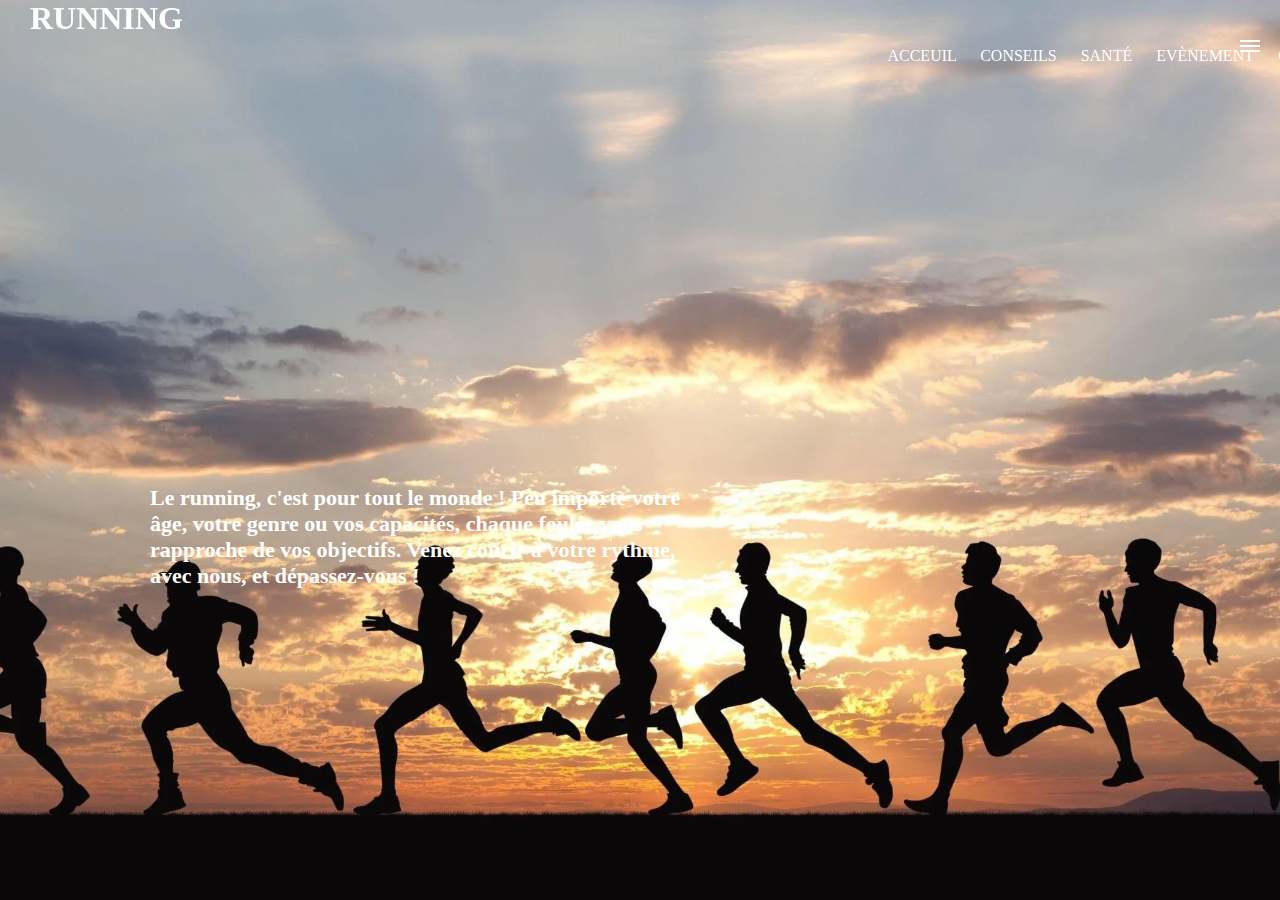
<file: app1/sitederunning/index.html>
<!-- https://docs.emmet.io/cheat-sheet/ -->
<!DOCTYPE html>
<html lang="en">
  <head>
    <meta charset="UTF-8" />
    <meta http-equiv="X-UA-Compatible" content="IE=edge" />
    <meta name="viewport" content="width=device-width, initial-scale=1.0" />
    <link rel="stylesheet" type="text/css" href="css/style.css">
    <title> Spacex </title>
  </head>
  <body>
    <div id="overlay"></div>
    
    <!-- Menu Pour Mobile -->
    <div id="mobile-menu" class="mobile-main-menu">
      <ul>
        <li><a href="#">Mission</a></li>
        <li><a href="#">Shop</a></li>
      </ul>
    </div>

    <!-- Header et Menu-->
    <header class="main-header">
      <div class="logo">
       <a href = index.html </a>
        <h1>RUNNING</h1>
      </div>
      <nav class="desktop-main-menu">
        <ul>
          <li><a href="index.html"> Acceuil </a></li>
          <li><a href="Apropos.html"> CONSEILS  </a></li>
          <li><a href="sante.html"> Santé </a></li>
          <li><a href="evenement.html">Evènement</a></li>
          <li><a href="course.html"> Courses </a></li>
        </ul>
      </nav>
    </header>

    <!-- Hamburger Menu -->
    <button id="menu-btn" class="hamburger" type="button">
      <span class="hamburger-top"></span>
      <span class="hamburger-middle"></span>
      <span class="hamburger-bottom"></span>
    </button>

    <!-- Section A -->
    <section class="section-a">
      <div class="section-inner">
        <h4>Le running, c'est pour tout le monde ! 
          Peu importe votre âge, votre genre ou vos capacités, chaque foulée vous rapproche de vos objectifs.
           Venez courir à votre rythme, avec nous, et dépassez-vous !</h4>
      </div>
    </section>


    <!--<footer>
    <div class="grid-item">
     <div class="footer-section-left">
     <P>Marathon</P>
     <img src="image/image6.jpg" alt="Homme">
     </div>
    </div>
    <div class="grid-item">
     <div class="footer-section-center">
     <p>Personnes âgées</p>
     <img src="image/image5.jpg" alt="Vieux">
     </div> 
    </div>
    <div class="grid-item">
     <div class="footer-section-right">
     <p>Paralympic</p>
     <img src="image/image4.jpeg" alt="handicapé">
     </div>
    </div>
    </footer>-->
  </body>
</html>
</file>
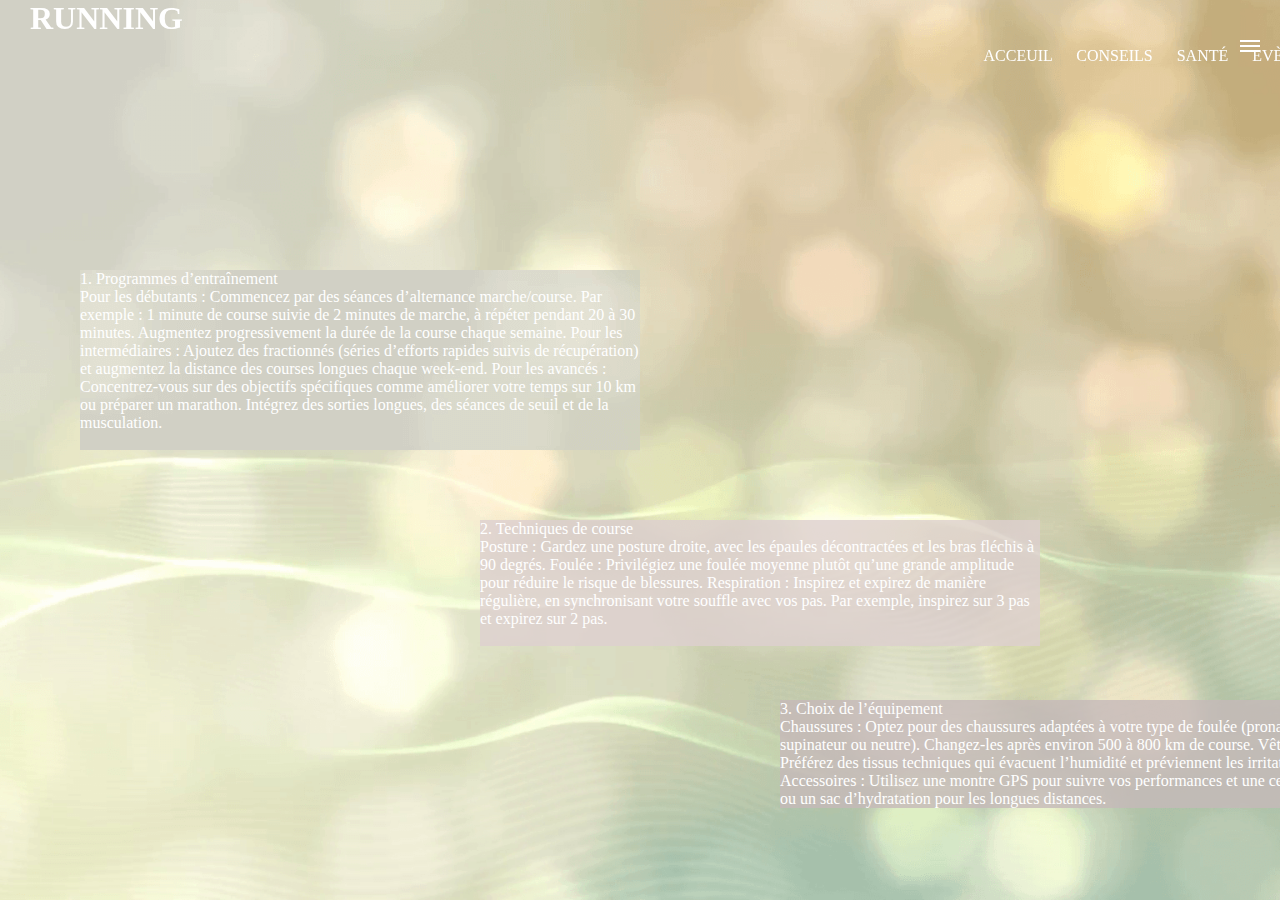
<file: app1/sitederunning/Apropos.html>
<!-- https://docs.emmet.io/cheat-sheet/ -->
<!DOCTYPE html>
<html lang="en">
  <head>
    <meta charset="UTF-8" />
    <meta http-equiv="X-UA-Compatible" content="IE=edge" />
    <meta name="viewport" content="width=device-width, initial-scale=1.0" />
    <link rel="stylesheet" type="text/css" href="css/style.css">
    <title> Spacex </title>
  </head>
  <body>
    <div id="overlay"></div>
    
    <!-- Menu Pour Mobile -->
    <div id="mobile-menu" class="mobile-main-menu">
      <ul>
        <li><a href="#">Mission</a></li>
        <li><a href="#">Shop</a></li>
      </ul>
    </div>

    <!-- Header et Menu-->
    <header class="main-header">
      <div class="logo">
       <a href = index.html </a>
        <h1>RUNNING</h1>
      </div>
      <nav class="desktop-main-menu">
        <ul>
          <li><a href="index.html"> Acceuil </a></li>
          <li><a href="Apropos.html"> CONSEILS  </a></li>
          <li><a href="sante.html"> Santé </a></li>
          <li><a href="evenement.html">Evènement</a></li>
        </ul>
      </nav>
    </header>

    <!-- Hamburger Menu -->
    <button id="menu-btn" class="hamburger" type="button">
      <span class="hamburger-top"></span>
      <span class="hamburger-middle"></span>
      <span class="hamburger-bottom"></span>
    </button>

    <!-- Section A -->
    <section class="section-a1">
      <div class="section-inner1">
        <div class="sect1"
        <h4>1. Programmes d’entraînement</h4><br>
          <p>Pour les débutants : Commencez par des séances d’alternance marche/course. Par exemple : 1 minute de course suivie de 2 minutes de marche, à répéter pendant 20 à 30 minutes. Augmentez progressivement la durée de la course chaque semaine.
            Pour les intermédiaires : Ajoutez des fractionnés (séries d’efforts rapides suivis de récupération) et augmentez la distance des courses longues chaque week-end.
            Pour les avancés : Concentrez-vous sur des objectifs spécifiques comme améliorer votre temps sur 10 km ou préparer un marathon. Intégrez des sorties longues, des séances de seuil et de la musculation.</p><br>
        </div>
        <div class="sect2"
        <h5>2. Techniques de course</h5><br>
            <p>Posture : Gardez une posture droite, avec les épaules décontractées et les bras fléchis à 90 degrés.
            Foulée : Privilégiez une foulée moyenne plutôt qu’une grande amplitude pour réduire le risque de blessures.
            Respiration : Inspirez et expirez de manière régulière, en synchronisant votre souffle avec vos pas. Par exemple, inspirez sur 3 pas et expirez sur 2 pas.</p><br>
        </div>
        <div class="sect3"
        <h6>3. Choix de l’équipement</h6><br>
            <p>Chaussures : Optez pour des chaussures adaptées à votre type de foulée (pronateur, supinateur ou neutre). Changez-les après environ 500 à 800 km de course.   
            Vêtements : Préférez des tissus techniques qui évacuent l’humidité et préviennent les irritations.
            Accessoires : Utilisez une montre GPS pour suivre vos performances et une ceinture ou un sac d’hydratation pour les longues distances.</p>
        </div>
      </div>
    </section>


    <!--<footer>
    <div class="grid-item">
     <div class="footer-section-left">
     <P>Marathon</P>
     <img src="image/image6.jpg" alt="Homme">
     </div>
    </div>
    <div class="grid-item">
     <div class="footer-section-center">
     <p>Personnes âgées</p>
     <img src="image/image5.jpg" alt="Vieux">
     </div> 
    </div>
    <div class="grid-item">
     <div class="footer-section-right">
     <p>Paralympic</p>
     <img src="image/image4.jpeg" alt="handicapé">
     </div>
    </div>
    </footer>-->
  </body>
</html>
</file>
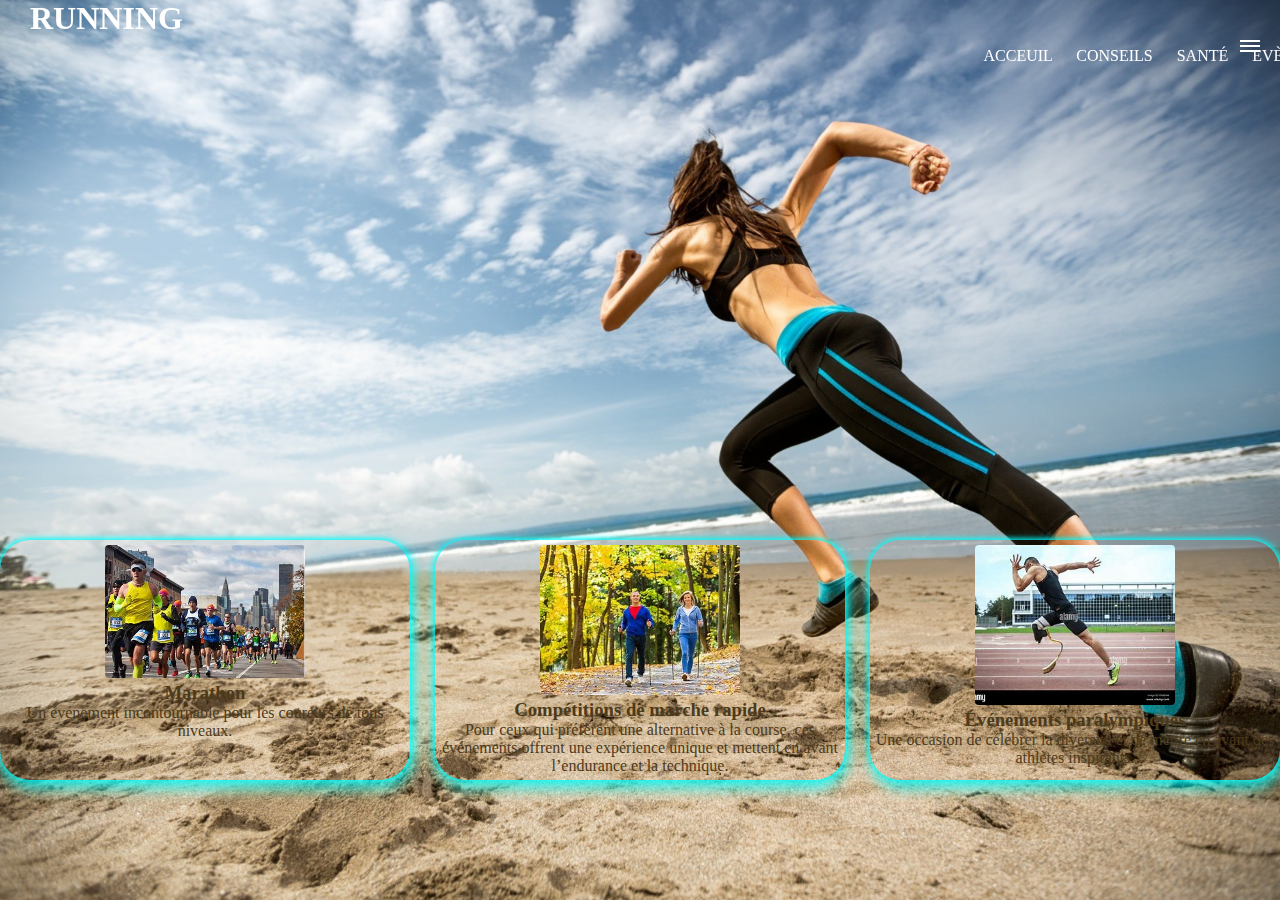
<file: app1/sitederunning/evenement.html>
<!-- https://docs.emmet.io/cheat-sheet/ -->
<!DOCTYPE html>
<html lang="en">
  <head>
    <meta charset="UTF-8" />
    <meta http-equiv="X-UA-Compatible" content="IE=edge" />
    <meta name="viewport" content="width=device-width, initial-scale=1.0" />
    <link rel="stylesheet" type="text/css" href="css/style.css">
    <title> Spacex </title>
  </head>
  <body>
    <div id="overlay"></div>
    
    <!-- Menu Pour Mobile -->
    <div id="mobile-menu" class="mobile-main-menu">
      <ul>
        <li><a href="#">Mission</a></li>
        <li><a href="#">Shop</a></li>
      </ul>
    </div>

    <!-- Header et Menu-->
    <header class="main-header">
      <div class="logo">
       <a href = index.html </a>
        <h1>RUNNING</h1>
      </div>
      <nav class="desktop-main-menu">
        <ul>
          <li><a href="index.html"> Acceuil </a></li>
          <li><a href="Apropos.html"> CONSEILS  </a></li>
          <li><a href="sante.html"> Santé </a></li>
          <li><a href="evenement.html">Evènement</a></li>
        </ul>
      </nav>
    </header>

    <!-- Hamburger Menu -->
    <button id="menu-btn" class="hamburger" type="button">
      <span class="hamburger-top"></span>
      <span class="hamburger-middle"></span>
      <span class="hamburger-bottom"></span>
    </button>

    <!-- Section A -->
    <section class="content">
        <div class="grid-container">
            <div class="grid-item">
                <img src="image/image2.jpeg" alt="Marathon">
                <h3>Marathon</h3>
                <p> Un événement incontournable pour les coureurs de tous niveaux.</p>
            </div>
            <div class="grid-item">
                <img src="image/image3.jpeg" alt="Compétitions de marche rapide">
                <h3>Compétitions de marche rapide</h3>
                <p>Pour ceux qui préfèrent une alternative à la course, ces événements offrent une expérience unique et mettent en avant l’endurance et la technique.</p>
            </div>
            <div class="grid-item">
                <img src="image/image4.jpeg" alt="Événements paralympiques">
                <h3>Événements paralympiques</h3>
                <p>Une occasion de célébrer la diversité et de mettre en avant des athlètes inspirants.</p>
            </div>
        </div>
    </section>


    <!--<footer>
    <div class="grid-item">
     <div class="footer-section-left">
     <P>Marathon</P>
     <img src="image/image6.jpg" alt="Homme">
     </div>
    </div>
    <div class="grid-item">
     <div class="footer-section-center">
     <p>Personnes âgées</p>
     <img src="image/image5.jpg" alt="Vieux">
     </div> 
    </div>
    <div class="grid-item">
     <div class="footer-section-right">
     <p>Paralympic</p>
     <img src="image/image4.jpeg" alt="handicapé">
     </div>
    </div>
    </footer>-->
  </body>
</html>
</file>
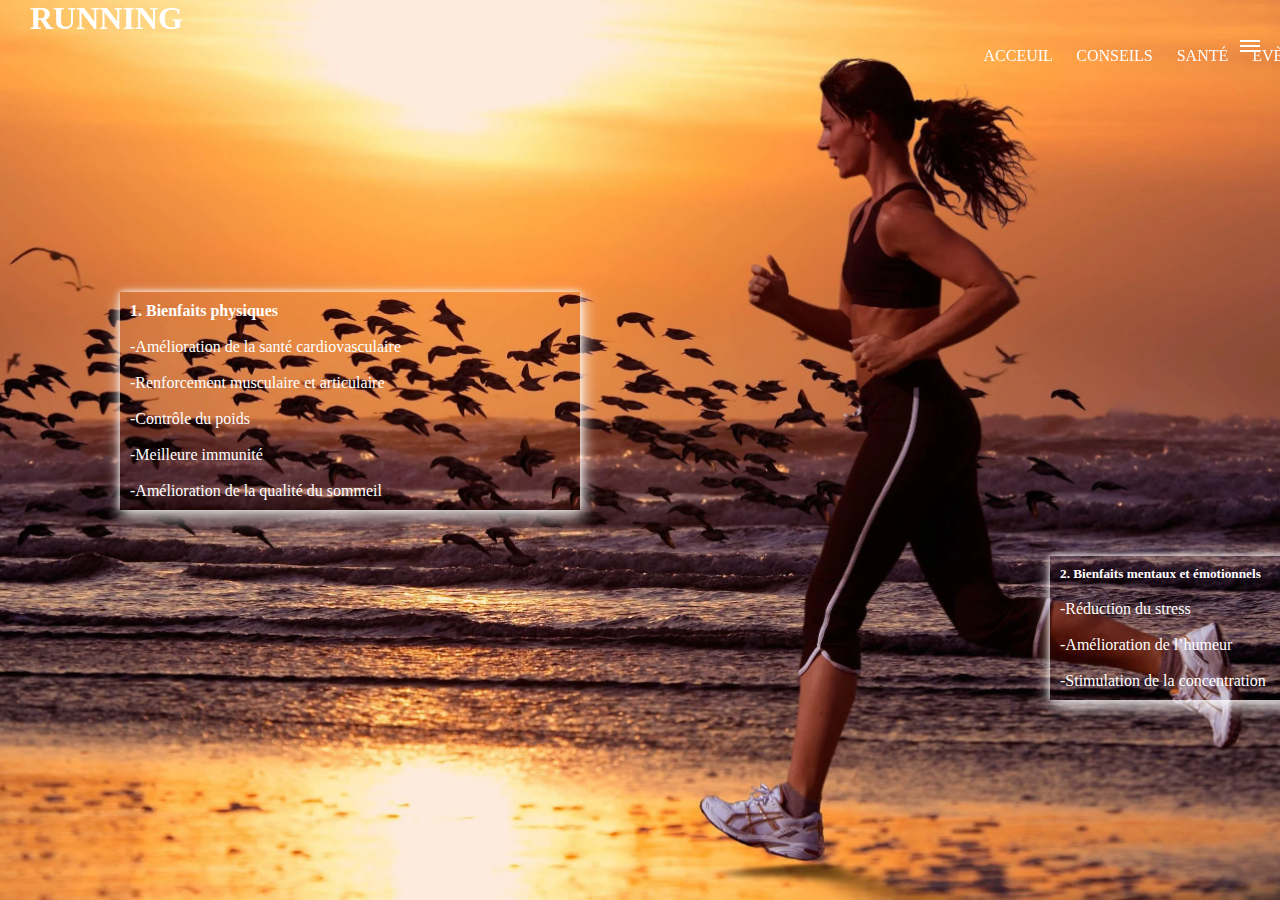
<file: app1/sitederunning/sante.html>
<!-- https://docs.emmet.io/cheat-sheet/ -->
<!DOCTYPE html>
<html lang="en">
  <head>
    <meta charset="UTF-8" />
    <meta http-equiv="X-UA-Compatible" content="IE=edge" />
    <meta name="viewport" content="width=device-width, initial-scale=1.0" />
    <link rel="stylesheet" type="text/css" href="css/style.css">
    <title> Spacex </title>
  </head>
  <body>
    <div id="overlay"></div>
    
    <!-- Menu Pour Mobile -->
    <div id="mobile-menu" class="mobile-main-menu">
      <ul>
        <li><a href="#">Mission</a></li>
        <li><a href="#">Shop</a></li>
      </ul>
    </div>

    <!-- Header et Menu-->
    <header class="main-header">
      <div class="logo">
       <a href = index.html </a>
        <h1>RUNNING</h1>
      </div>
      <nav class="desktop-main-menu">
        <ul>
          <li><a href="index.html"> Acceuil </a></li>
          <li><a href="Apropos.html"> CONSEILS  </a></li>
          <li><a href="sante.html"> Santé </a></li>
          <li><a href="evenement.html">Evènement</a></li>
        </ul>
      </nav>
    </header>

    <!-- Hamburger Menu -->
    <button id="menu-btn" class="hamburger" type="button">
      <span class="hamburger-top"></span>
      <span class="hamburger-middle"></span>
      <span class="hamburger-bottom"></span>
    </button>

    <!-- Section A -->
    <section class="section-a2">
      <div class="section-inner2">
        <div class="secti1">
        <h4>1. Bienfaits physiques</h4><br>
            <p>-Amélioration de la santé cardiovasculaire<br><br>
            -Renforcement musculaire et articulaire <br><br>
            -Contrôle du poids <br><br>
            -Meilleure immunité <br><br>
            -Amélioration de la qualité du sommeil</p>
        </div>
        <div class="secti2">
        <h5>2. Bienfaits mentaux et émotionnels</h5><br>
            <p>-Réduction du stress<br><br>
            -Amélioration de l’humeur <br><br>
            -Stimulation de la concentration </p>
        </div>
      </div>
    </section>


    <!--<footer>
    <div class="grid-item">
     <div class="footer-section-left">
     <P>Marathon</P>
     <img src="image/image6.jpg" alt="Homme">
     </div>
    </div>
    <div class="grid-item">
     <div class="footer-section-center">
     <p>Personnes âgées</p>
     <img src="image/image5.jpg" alt="Vieux">
     </div> 
    </div>
    <div class="grid-item">
     <div class="footer-section-right">
     <p>Paralympic</p>
     <img src="image/image4.jpeg" alt="handicapé">
     </div>
    </div>
    </footer>-->
  </body>
</html>
</file>
<file: app1/sitederunning/css/style.css>
@import url('https://fonts.googleapis.com/css2?family=Familjen+Grotesk:wght@400;600;700&display=swap');

*,
*::before,
*::after {
  margin: 0;
  padding: 0;
  box-sizing: border-box;
}

body {
  /* TODO 1 https://www.w3schools.com/cssref/pr_font_font-family.php */
  background: #000;
  /* TODO 2 https://www.w3schools.com/cssref/pr_text_color.php */
  background-color: #fff;
}

a {
  text-decoration: none;
  color: #fff;
}

ul {
  /* TODO 3 https://www.w3schools.com/cssref/pr_list-style-type.php */
}

/* Header/Navbar */
.main-header {
  position: fixed;
  top: 0;
  left: 0;
  width: 100%;
  z-index: 3;

  /* 
  Madani
  faire une vidéo d'explication sur flex et justify-contentles en utilisant W3school */
  /* TODO 4 https://www.w3schools.com/css/css3_flexbox.asp */
  /* TODO 5 https://www.w3schools.com/cssref/css3_pr_justify-content.php */

  align-items: center;
  text-transform: uppercase;
  height: 100px;
  padding: 0 30px;
}

/* Logo */
.logo {
    /* TODO 6 https://www.w3schools.com/cssref/pr_dim_width.php */
    height: auto; 
    color: cadetblue;
}

.logo img {
  display: block;
  width: 8%;
  height: auto;
}

/* Desktop Menu */
.desktop-main-menu {
  position: absolute;
  padding: 10px;
  text-align: right;
  margin: 30px;
  margin-top: auto;
  width: 700px;
  left: 650px;
}

.desktop-main-menu ul {
 /* TODO 7 https://www.w3schools.com/css/css3_flexbox.asp  */
}

.desktop-main-menu ul li {
  position: relative;
  margin-right: 20px;
  padding-bottom: 2px;
  text-align: center;
  list-style: none;
  display: inline;
}

/* Menu item bottom border */
.desktop-main-menu ul li a::after {
  content: '';
  position: absolute;
  bottom: 0;
  left: 0;
  width: 100%;
  height: 1px;
  background: #fff;
  transform: scaleX(0);
  transition: transform 0.6s cubic-bezier(0.19, 1, 0.22, 1);
  transform-origin: right center;
}

.desktop-main-menu ul li a:hover::after {
  transform: scaleX(1);
  transform-origin: left center;
  transition-duration: 0.4s;
}

/* Sections */
section {
  position: relative;
  height: 100vh;
  background-position: center center;
  background-repeat: no-repeat;
  background-size: cover;
   /* TODO 7 https://www.w3schools.com/cssref/pr_text_text-transform.php  */
}

.section-inner {
  position: absolute;
  bottom: 200px;
  left: 150px;
  max-width: 560px;
  color: #fff;
}

.section-inner1 {
  position: absolute;
  bottom: 450px;
  left: 80px;
  max-width: 560px;
  color: #ffffff;
  background-image: url(../image/wp2561096.webp);
}

.sect2{
  position: absolute;
  top: 250px;
  left: 400px;
  width: 560px;
  border-radius: 0px;
  background: rgba(221, 208, 208, 0.8);
}

.sect3{
  position: absolute;
  top: 430px;
  left: 700px;
  width: 560px;
  border-radius: 0px;
  background: rgba(198, 185, 185, 0.8);
}

.secti1 {
position: absolute;
box-shadow: 
  2px -1px 5px rgba(255, 255, 255, 0.4), 
  -2px -1px 5px rgba(255, 255, 255, 0.4), 
  4px 6px 15px rgba(255, 255, 255, 0.6), 
  -0px 6px 15px rgba(255, 255, 255, 0.6); 
bottom: 350px;
left: 80px;
width: 460px;
text-align: left;
color: #fff;
padding: 10px;
margin: 40px;
}

.secti2 {
  position: absolute;
  box-shadow: 
  2px -1px 5px rgba(255, 255, 255, 0.4), 
  -2px -1px 5px rgba(255, 255, 255, 0.4), 
  4px 6px 15px rgba(255, 255, 255, 0.6), 
  -0px 6px 15px rgba(255, 255, 255, 0.6);
  bottom: 200px;
  left: 1050px;
  width: 360px;
  color: #fff;
  padding: 10px;
}

.grid-container {
 display: grid;
 grid-template-columns: repeat(3, 1fr);
 gap: 25px;
 bottom: 120px;
 position: absolute;
}

.grid-item {
  box-shadow: 
  2px -1px 5px rgba(0, 255, 255, 0.6), 
  -2px -1px 5px rgba(0, 255, 255, 0.6), 
  4px 6px 15px rgba(0, 255, 255, 0.6), 
  -0px 6px 15px rgba(0, 255, 255, 0.6);
  padding: 20px;
  text-align: center;
  color: lightcoral;
  border-radius: 30px;
  width: 100%;

}

.grid-item:hover {
  color: cornsilk;
}
.section-inner h4 {
  font-size: 22px;
  margin-bottom: 111px;
  animation: fadeInUp 0.5s ease-in-out;
}


.section-inner a {
  animation: fadeInUp 0.5s ease-in-out 0.4s;
  animation-fill-mode: both; // Stop from showing at start
}

/* Background images */
.section-a {
  background-image: url('../image/photo.webp');
 /* TODO 8 https://www.w3schools.com/cssref/pr_background-image.php */
}

.section-a1 {
  background-image: url('../image/wp2561096.webp');

}

.section-a2 {
  background-image: url(../image/image7.webp);
}

.content {
  background-image: url(../image/33223.jpg);
}
.section-b {
  background-image: url('../img/section-d.webp');
}


.btn {
  position: relative;
  display: inline-block;
  cursor: pointer;
  text-align: center;
  min-width: 130px;
  padding: 15px 50px;
  margin-top: 10px;
  border: 2px solid #fff;
  text-transform: uppercase;
  font-weight: bold;
  overflow: hidden;
  z-index: 2;
}

.btn:hover span {
  color: #000;
}

.btn .hover {
  position: absolute;
  top: 0;
  left: 0;
  width: 100%;
  height: 100%;
  background-color: #fff;
  color: #000;
  z-index: -1;
  transform: translateY(100%);
  transition: transform 0.6s cubic-bezier(0.19, 1, 0.22, 1);
}

.btn:hover .hover {
  transform: translateY(0);
}


/* Footer */
footer {
  display: flex;
  position: relative;
  padding: 30px 0;
  justify-content: space-between;
  background-color: antiquewhite;
}


.grid-item {
  padding: 5px;
  text-align: center;
  color:#4c3a1b;
  border-radius: 30px;

}


.footer-section-right {
  float: right;
  width: 300px;
  height: 100px;
  object-fit: cover; 
}
.footer-section-left{
  float: left;
  width: 300px;
  height: 150px;
  object-fit: cover;
}
.footer-section-center {
  float: center;
  width: 300px;
  height: 150px;
  object-fit: cover;
  padding: 0px;
  margin: 0px;
}

.grid-item img {
  width: 50%;
  height: auto;
  border-radius: 4px;
}


footer ul {
  display: flex;
  justify-content: center;
  align-items: center;
  flex-wrap: wrap;
  border: 2px solid #aaa;
  padding: 5px;
  width: 500px;
  margin: 1px auto;
  background-color: #928b8b;
}

footer ul li {
  margin-right: 30px;
  color: #aaa;
  text-transform: uppercase;
  font-size: 13px;
  line-height: 2.5;
  list-style: none;
}

footer ul li a {
  color: #fff;
  transition: color 0.6s;
}

footer ul li a:hover {
  color: #aaa;
}

/* Hamburger Menu */
.hamburger {
  position: fixed;
  top: 40px;
  right: 20px;
  z-index: 10;
  cursor: pointer;
  width: 20px;
  height: 20px;
  background: none;
  border: none;
}

.hamburger-top,
.hamburger-middle,
.hamburger-bottom {
  position: absolute;
  width: 20px;
  height: 2px;
  top: 0;
  left: 0;
  background: #fff;
  transition: all 0.5s;
}

.hamburger-middle {
  transform: translateY(5px);
}

.hamburger-bottom {
  transform: translateY(10px);
}

/* Transition hamburger to X when open */
.open {
  transform: rotate(90deg);
}

.open .hamburger-top {
  transform: rotate(45deg) translateY(6px) translateX(6px);
}

.open .hamburger-middle {
  display: none;
}

.open .hamburger-bottom {
  transform: rotate(-45deg) translateY(6px) translateX(-6px);
}

/* Overlay */
.overlay-show {
  position: fixed;
  top: 0;
  left: 0;
  width: 100%;
  height: 100%;
  background-color: rgba(0, 0, 0, 0.5);
  z-index: 3;
}

/* Stop body scroll */
.stop-scrolling {
  overflow: hidden;
}

/* Hide mobile main menu items */
.mobile-only {
  display: none;
}

/* Mobile menu */
.mobile-main-menu {
  position: fixed;
  top: 0;
  right: 0;
  width: 350px;
  height: 100%;
  background: #000;
  z-index: 4;
  display: flex;
  align-items: center;
  justify-content: center;
  transform: translateX(100%);
  transition: transform 0.6s cubic-bezier(0.19, 1, 0.22, 1);
}

/* Bring menu from right */
.show-menu {
  transform: translateX(0);
}

.mobile-main-menu ul {
  display: flex;
  flex-direction: column;
  align-items: end;
  justify-content: center;
  padding: 50px;
  width: 100%;
}

.mobile-main-menu ul li {
  margin-bottom: 20px;
  font-size: 18px;
  text-transform: uppercase;
  border-bottom: 1px #555 dotted;
  width: 100%;
  text-align: right;
  padding-bottom: 8px;
}

.mobile-main-menu ul li a {
  color: #fff;
  transition: color 0.6s;
}

.mobile-main-menu ul li a:hover {
  color: #aaa;
}

/* Inner Pages */
.bg-falcon-9 {
  background-image: url('../img/falcon-9.webp');
}

.bg-falcon-heavy {
  background-image: url('../img/falcon-heavy.webp');
}

.bg-dragon {
  background-image: url('../img/dragon.webp');
}

.section-animate {
  animation: fadeIn 2s ease-in-out;
}

.section-inner-center {
  position: absolute;
  top: 50%;
  left: 50%;
  transform: translate(-50%, -50%);
  text-transform: uppercase;
  text-align: center;
  width: 80%;
}

.section-inner-center h3 {
  font-size: 100px;
  margin-bottom: 15px;
  animation: fadeInUp 0.5s ease-in-out;
}

.section-inner-center p {
  font-size: 20px;
  animation: fadeInUp 0.5s ease-in-out 0.2s;
  animation-fill-mode: both;
}

/* Animations */

@keyframes fadeInUp {
  0% {
    opacity: 0;
    transform: translateY(140px);
  }

  100% {
    opacity: 1;
    transform: translateY(0);
  }
}

@keyframes fadeIn {
  0% {
    opacity: 0;
  }

  100% {
    opacity: 1;
  }
}

@keyframes fadeBounce {
  0%,
  20%,
  50%,
  80%,
  100% {
    opacity: 0;
    transform: translateY(-20px);
  }

  40% {
    opacity: 1;
    transform: translateY(0);
  }
}

/* Media Queries */

@media (max-width: 960px) {
  /* Hide desktop menu */
  .desktop-main-menu {
    display: none;
  }

  /* Show main mobile items */
  .mobile-only {
    display: block;
  }

  .section-inner-center h3 {
    font-size: 75px;
  }
}

@media (max-width: 600px) {
  .section-inner {
    bottom: 75px;
    left: 20px;
  }

  .section-inner h2 {
    font-size: 40px;
  }

  footer ul li:first-child {
    position: absolute;
    top: 30px;
    left: 50%;
    transform: translate(-50%, -50%);
  }

  footer ul li {
    margin-right: 15px;
  }

  .logo {
    width: 150px;
    margin: auto;
  }

  .section-inner-center h3 {
    font-size: 50px;
  }

  /* Stats */
  .stats {
    flex-direction: column;
  }

  .stats div {
    margin-bottom: 20px;
  }
}
</file>
